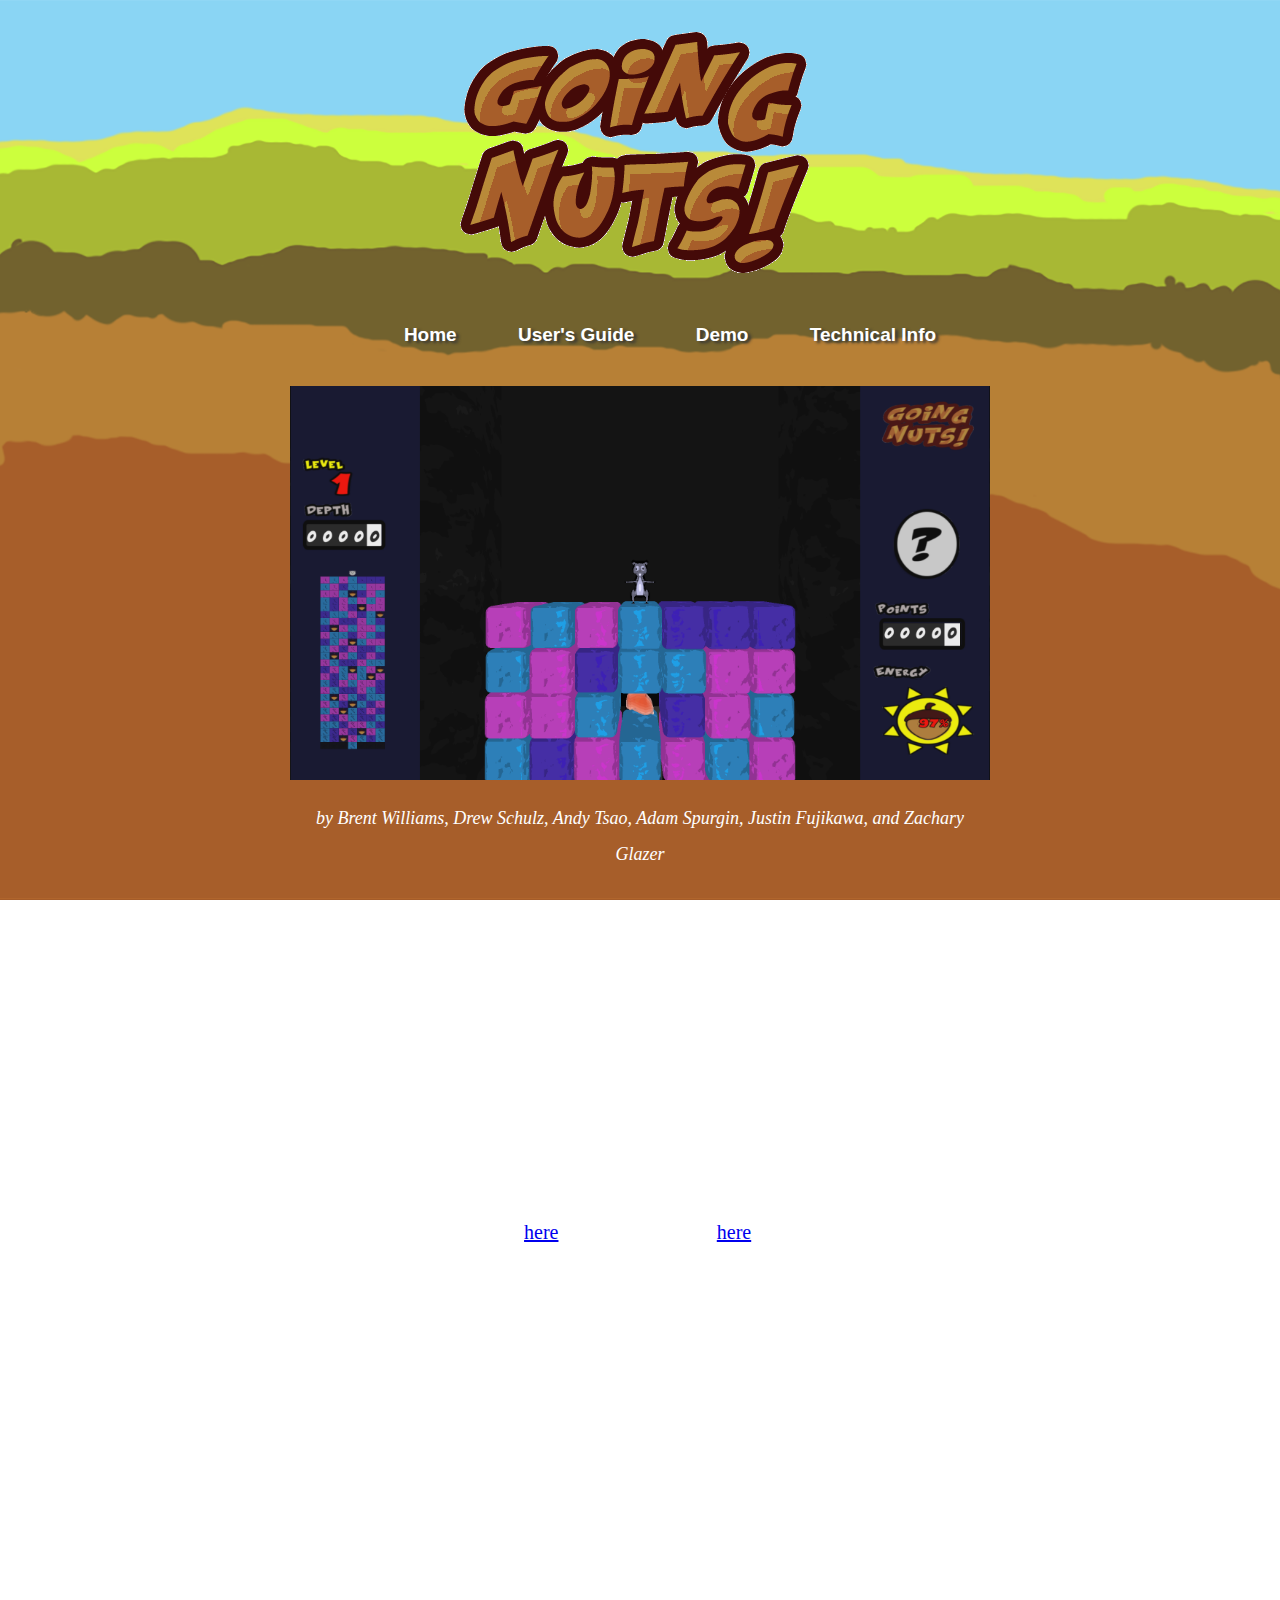
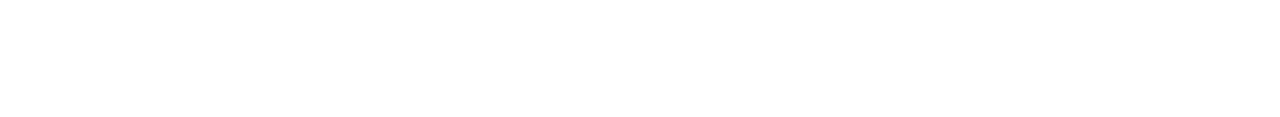
<file: index.html>
﻿
<html>
<head>
	<meta charset="UTF-8">
	
	<title>Going Nuts!</title>
	<link rel="stylesheet" type="text/css" href="style.css" />
</head>

<body>

    <div id="page-wrap">
        <a href="index.html"><img src="images/GoingNuts.png" class="center" /></a>

        <div id="menu">
			<ul>
				<li><a href="index.html">Home</a></li>
				<li><a href="usersGuide.html">User's Guide</a></li>
				<li><a href="demo.html">Demo</a></li>
				<li><a href="technicalInfo.html">Technical Info</a></li>
			</ul>
		</div>

		<img src="images/GameScreen.png" class="center" height="394" width="700">
        
		<p class="subtitle">
			by Brent Williams, Drew Schulz, Andy Tsao, Adam Spurgin, Justin Fujikawa, and Zachary Glazer
		</p>

        <p>
            Going Nuts! is a 3D, arcade style game where nuts rule. You play as Huey, a squirrel who's life collection of acorns all fell down a chasm during an earthquake.
            It is up to you to lead Huey down the depths of the earth to retrieve his nuts. This game is a fast paced puzzle platformer with multiple levels that will keep
            you coming back for more. Each new level introduces a new type of obstacle that will stand in Huey's way, or a power up that will aid him in his quest. This game is
            addicting to the core! 
        </p>
         <br>
        <p>
            You can download our game <a href="GoingNuts.zip">here</a> or from our github <a href="https://github.com/aspurgin/GoingNuts-">here</a>. To run the game you first need to compile the game by running make. To start the game run the file DeezNuts. 
        </p>

        <p>
            The game requires you have the following libraries installed:
            <ul>
                <li>FMOD</li>
                <li>ASSIMP</li>
                <li>GLFW</li>
                <li>SOIL</li>
                <li>GLEW</li>
            </ul>	
        </p>

        <p>
            Thanks for looking at our game. Now <b><i>Go Nuts!</i></b>
        </p>
    </div>
	
</body>

</html>
</file>
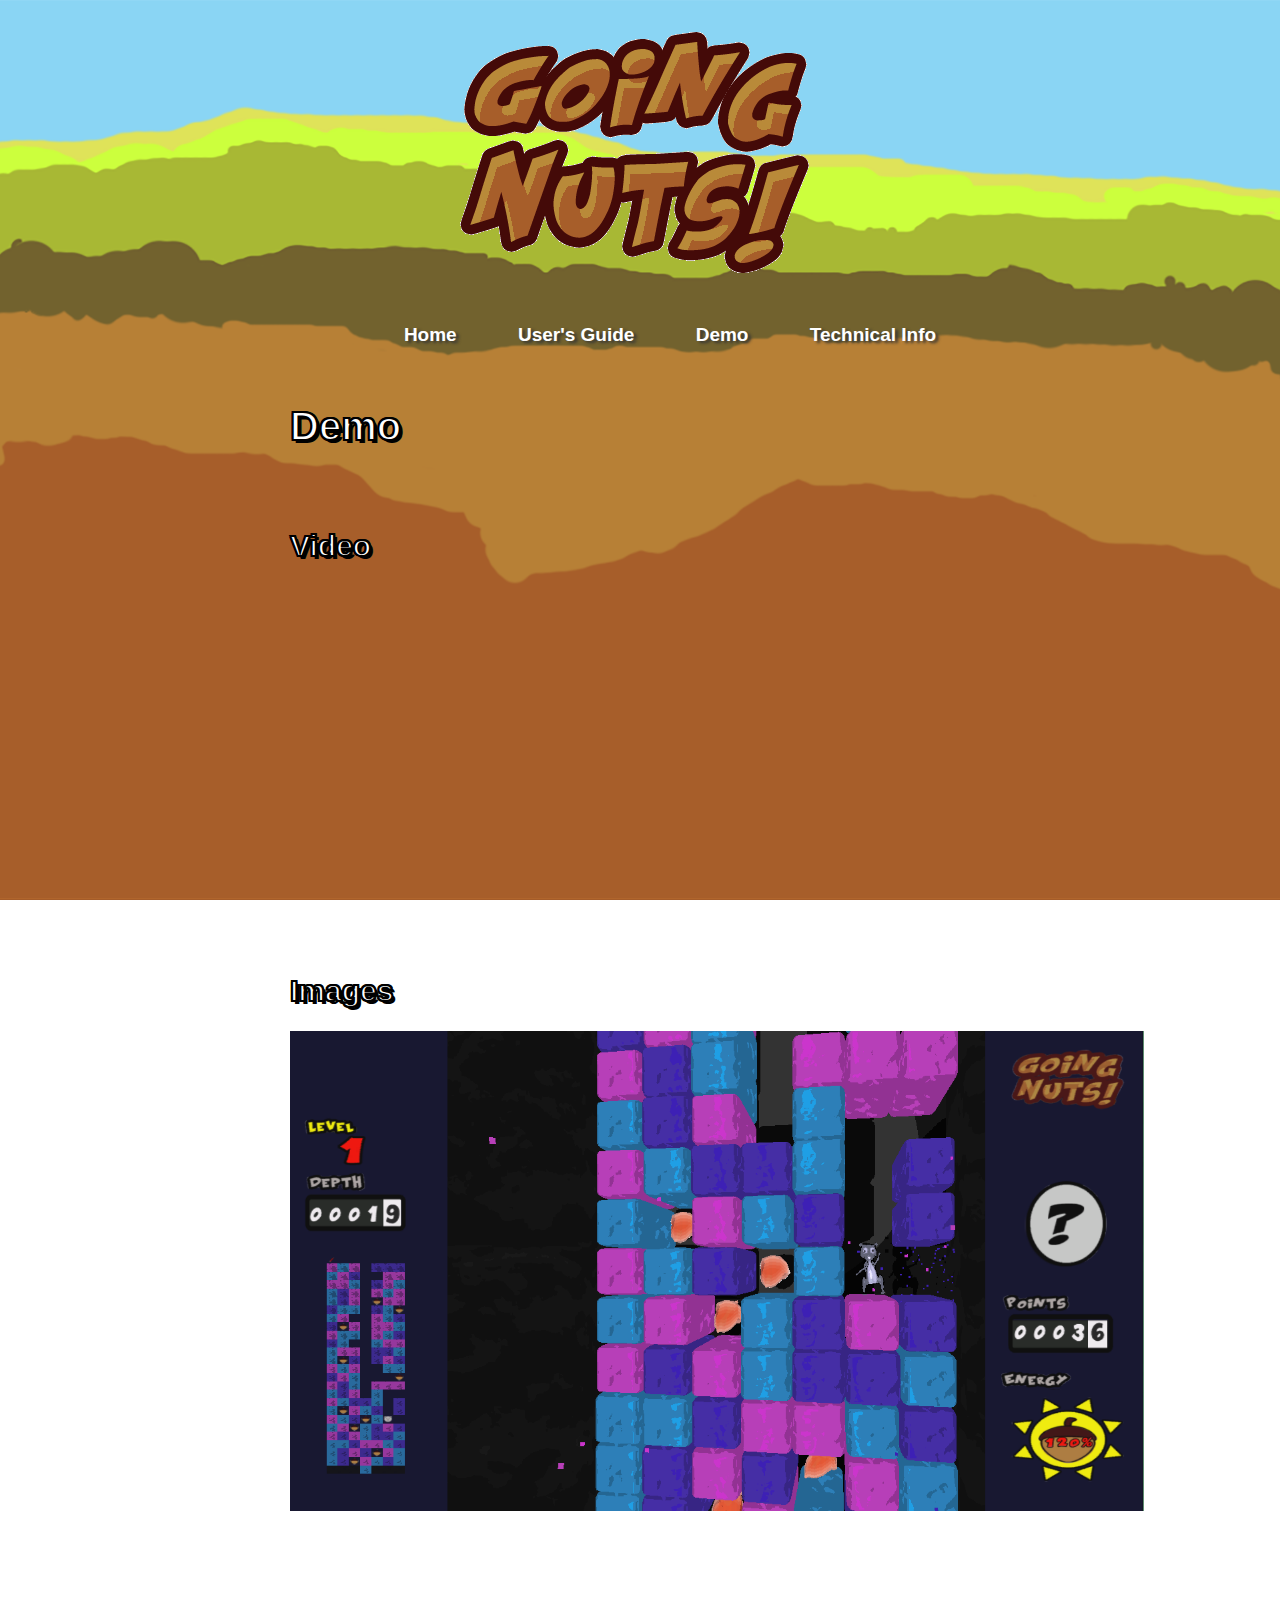
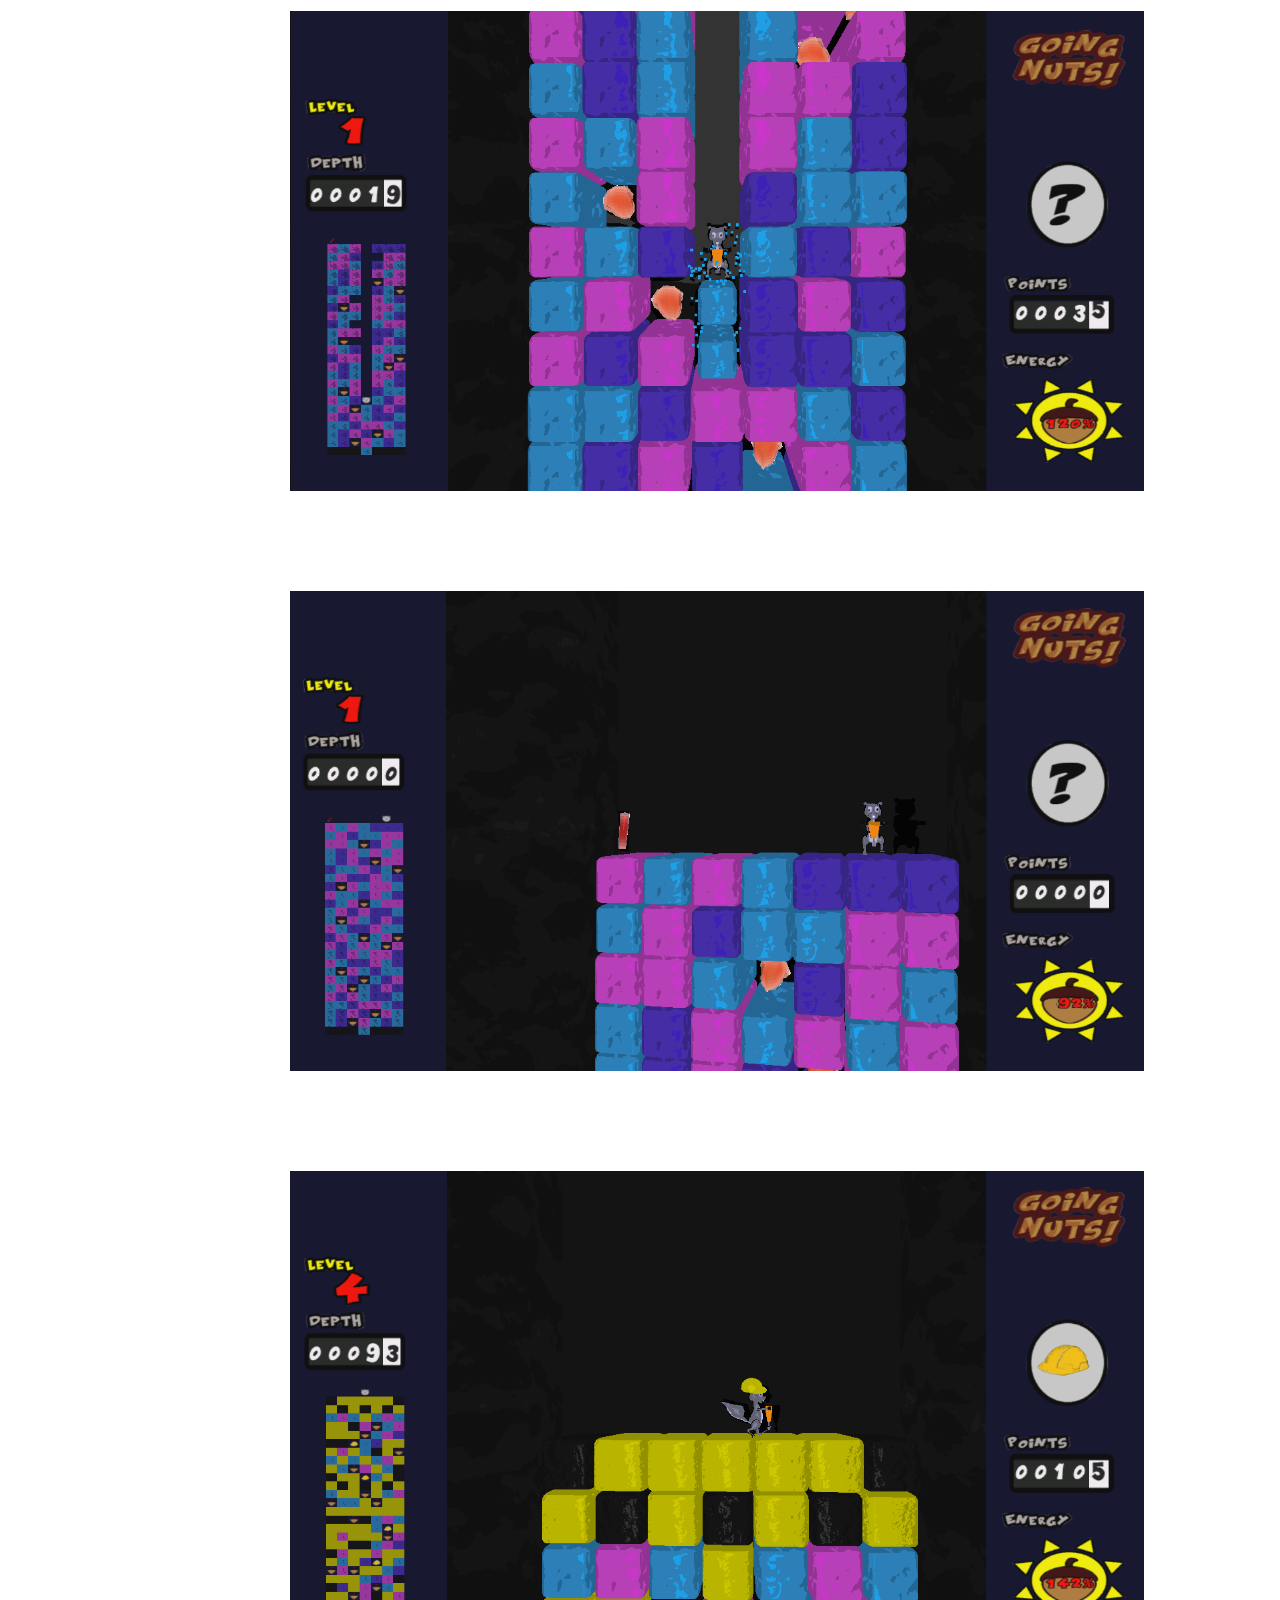
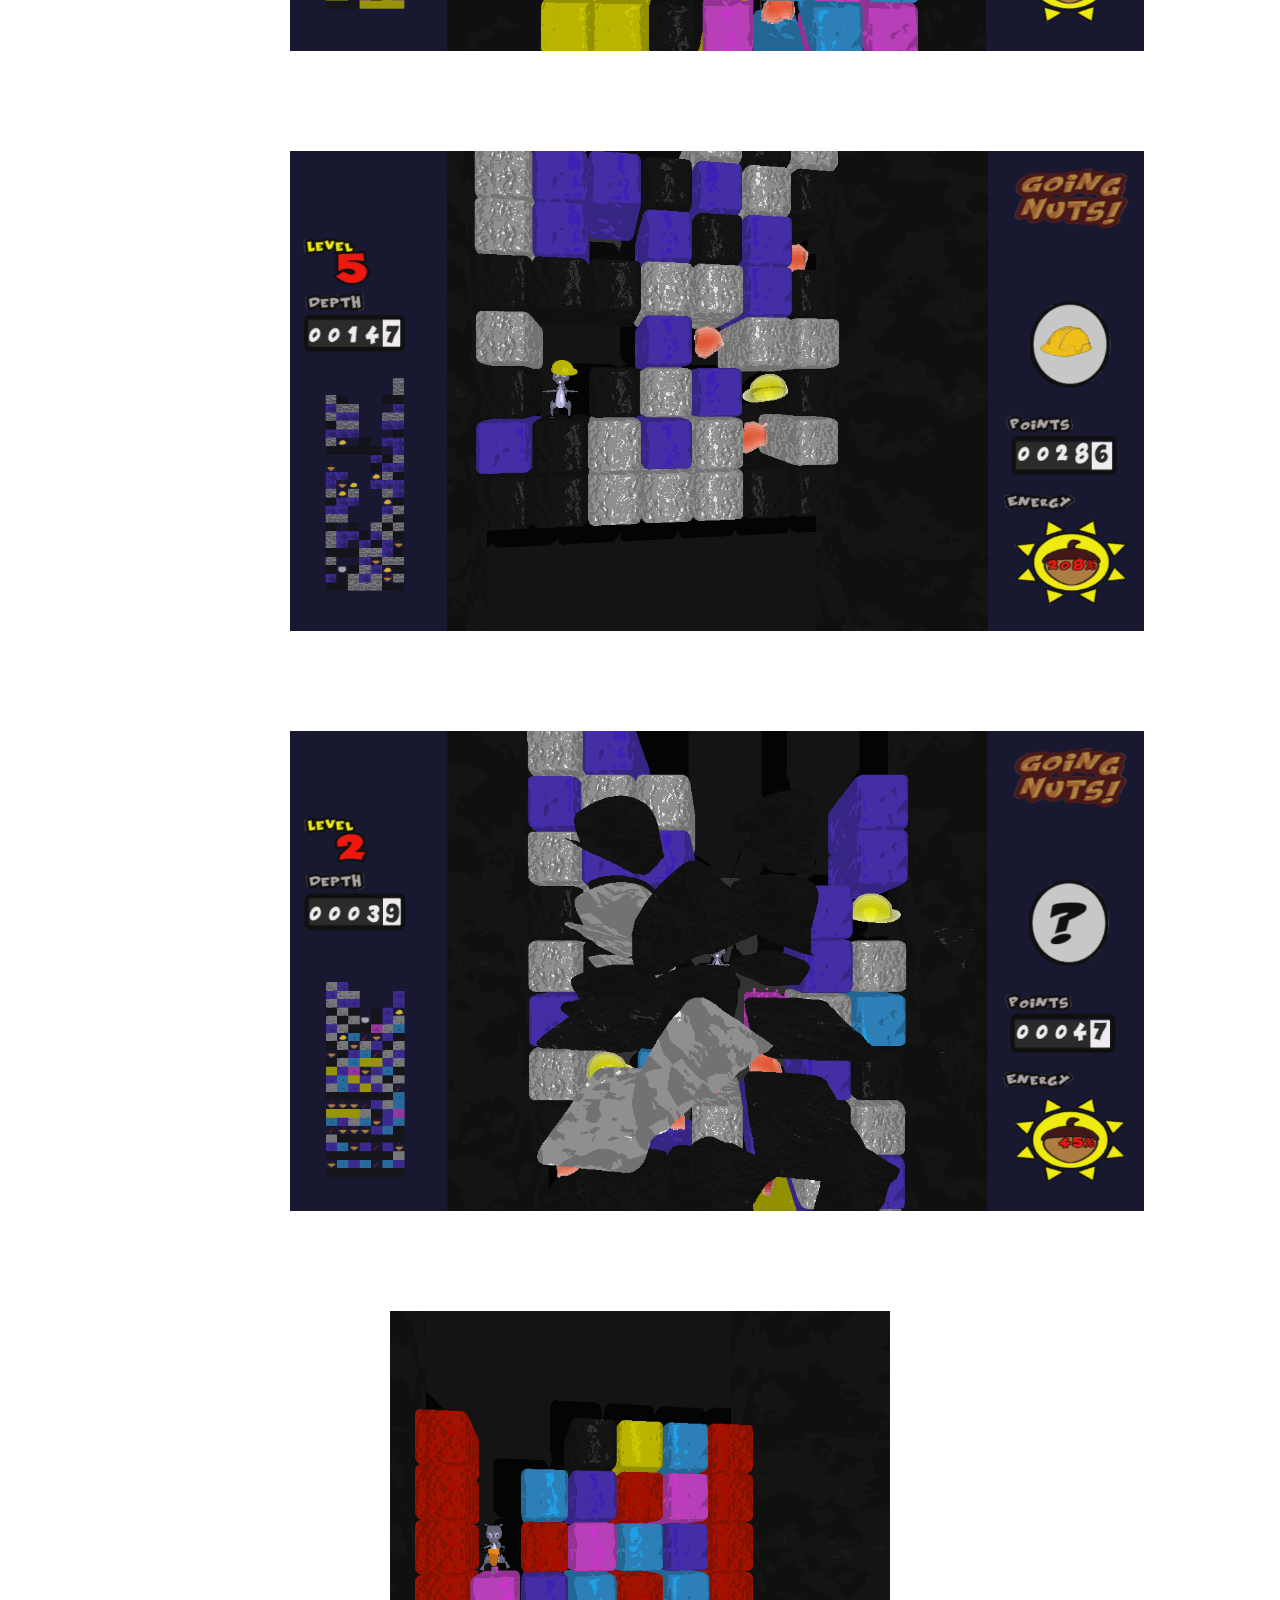
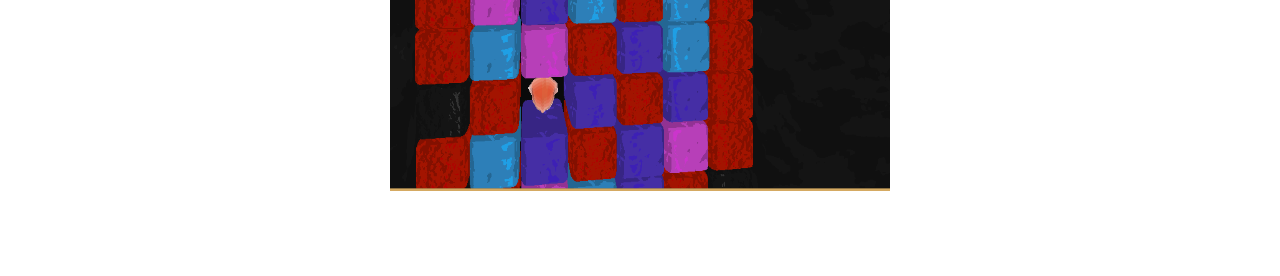
<file: demo.html>
﻿
<html>
<head>
	<meta charset="UTF-8">
	
	<title>Going Nuts! Demo</title>
	<link rel="stylesheet" type="text/css" href="style.css" />
</head>

<body>

    <div id="page-wrap">
        <a href="index.html"><img src="images/GoingNuts.png" class="center" /></a>

        <div id="menu">
			<ul>
				<li><a href="index.html">Home</a></li>
				<li><a href="usersGuide.html">User's Guide</a></li>
				<li><a href="demo.html">Demo</a></li>
				<li><a href="technicalInfo.html">Technical Info</a></li>
			</ul>
		</div>

        <h1>Demo</h1>
        <br />
        <h2>Video</h2>
        <iframe width="560" height="315" src="//www.youtube.com/embed/DL95gk9hhqA" class="center" frameborder="0" allowfullscreen></iframe>
        <br />
        <h2>Images</h2>
        <figure>
            <img src="images/goingnutspic1.png" class="center" height="480" width="854">
            <figcaption>Say hi to Huey!</figcaption>
        </figure>
        <br />
        <figure>
            <img src="images/goingnutspic2.png" class="center" height="480" width="854">
            <figcaption>Drilling through dirt blocks</figcaption>
        </figure>
        <br />
        <figure>
            <img src="images/goingnutsshadowpic.png" class="center" height="480" width="854">
            <figcaption>Shadows are shown on the back wall</figcaption>
        </figure>
        <br />
        <figure>
            <img src="images/goingnutssandpic.png" class="center" height="480" width="854">
            <figcaption>Sand blocks slow you down!</figcaption>
        </figure>
        <br />
        <figure>
            <img src="images/goingnutscrystalpic.png" class="center" height="480" width="854">
            <figcaption>Crystal blocks require you to drill three times!</figcaption>
        </figure>
        <br />
        <figure>
            <img src="images/goingnutsdynamiteandfracture.png" class="center" height="480" width="854">
            <figcaption>Rock and crystal blocks fracture when exploded with dynamite!</figcaption>
        </figure>
        <br />
        <figure>
            <img src="images/goingnutslava.png" class="center" height="480" width="500">
            <figcaption>Lava blocks will cause Huey to die if he touches them</figcaption>
        </figure>
    </div>
	
</body>

</html>
</file>
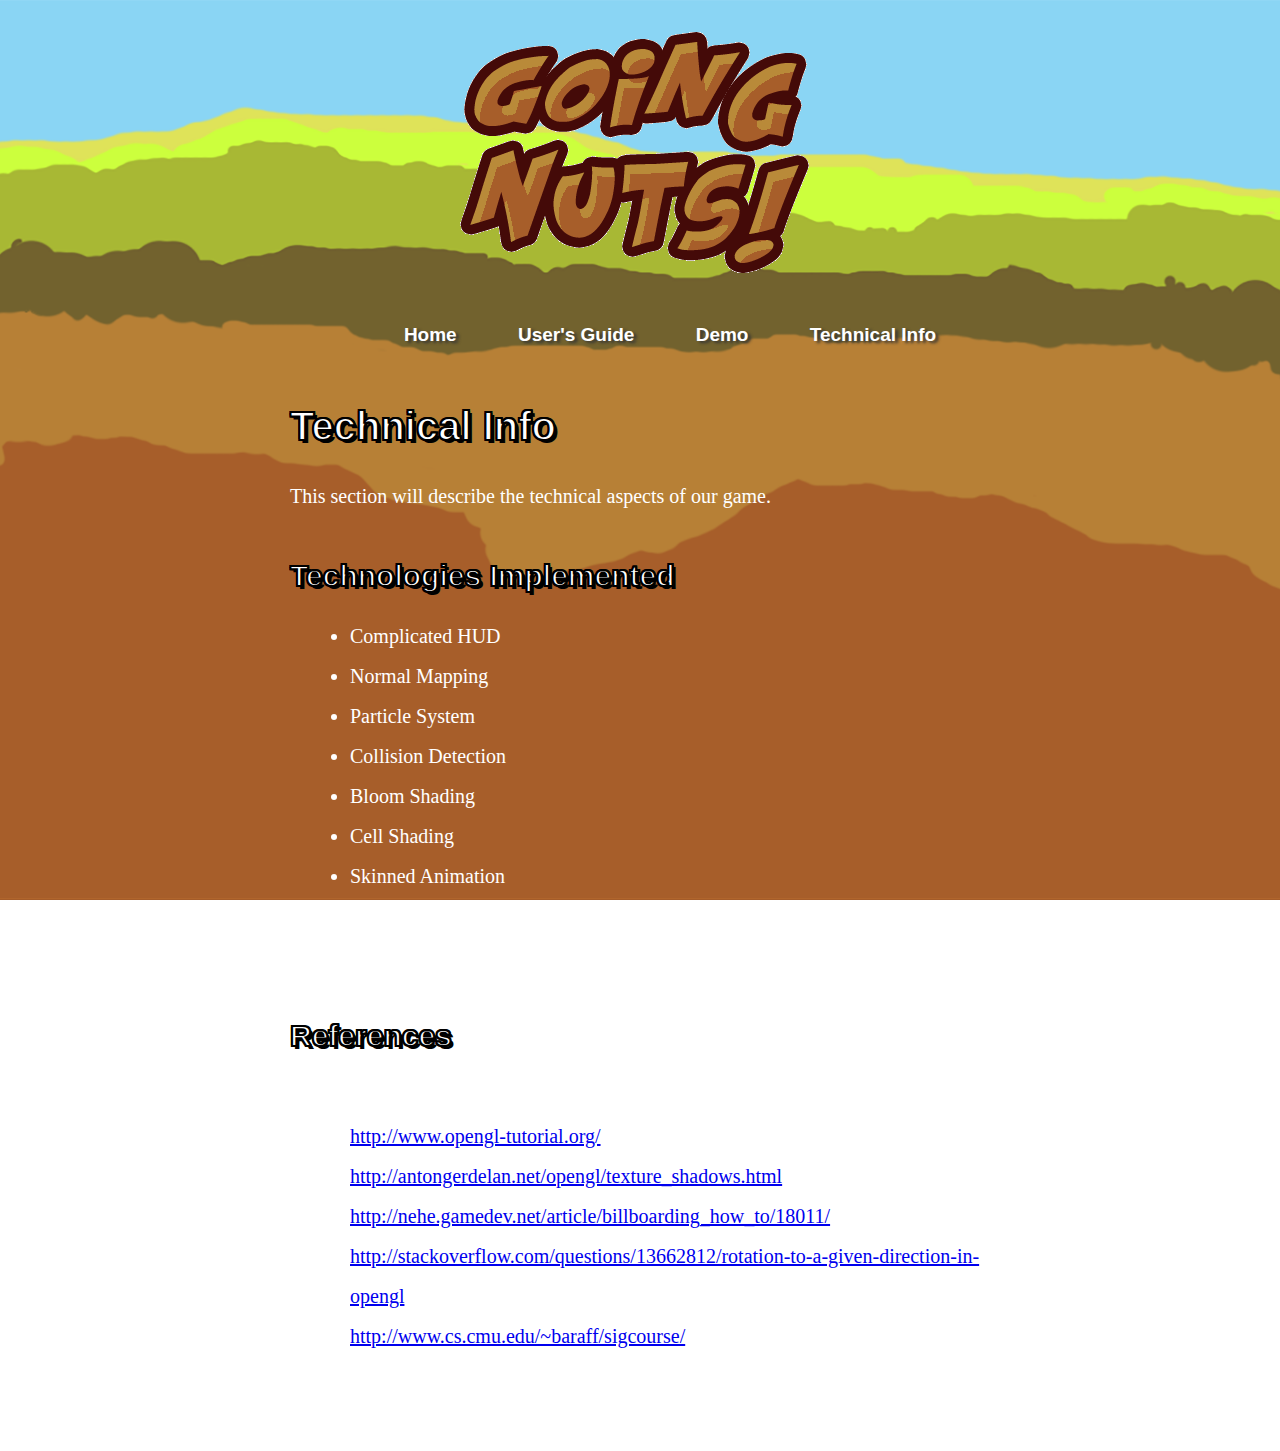
<file: technicalInfo.html>
﻿
<html>
<head>
	<meta charset="UTF-8">
	
	<title>Going Nuts! Technical Info</title>
	<link rel="stylesheet" type="text/css" href="style.css" />
</head>

<body>

    <div id="page-wrap">
        <a href="index.html"><img src="images/GoingNuts.png" class="center" /></a>

        <div id="menu">
			<ul>
				<li><a href="index.html">Home</a></li>
				<li><a href="usersGuide.html">User's Guide</a></li>
				<li><a href="demo.html">Demo</a></li>
				<li><a href="technicalInfo.html">Technical Info</a></li>
			</ul>
		</div>
        
        <h1>Technical Info</h1>

        <p> This section will describe the technical aspects of our game. </p>
        <p>
        <h2> Technologies Implemented</h2>
        	<ul>
				<li>Complicated HUD</li>
            <li>Normal Mapping</li>
            <li>Particle System</li>
            <li>Collision Detection</li>
            <li>Bloom Shading</li>
            <li>Cell Shading</li>
            <li>Skinned Animation</li>
            <li>Shadow Mapping</li>
            <li>Mesh Fracturing</li>
			</ul>
        </p>
        
        <p>
        <h2> References </h2>
        	<ul>
				<li>Real Time Rendering</li>
            <li> <a href="http://www.opengl-tutorial.org/">http://www.opengl-tutorial.org/</a> </li>
            <li> <a href="http://antongerdelan.net/opengl/texture_shadows.html">http://antongerdelan.net/opengl/texture_shadows.html</a></li>
            <li> <a href="http://nehe.gamedev.net/article/billboarding_how_to/18011/">http://nehe.gamedev.net/article/billboarding_how_to/18011/</a></li>
            <li> <a href="http://stackoverflow.com/questions/13662812/rotation-to-a-given-direction-in-opengl">http://stackoverflow.com/questions/13662812/rotation-to-a-given-direction-in-opengl</a></li>
            <li> <a href="http://www.cs.cmu.edu/~baraff/sigcourse/">http://www.cs.cmu.edu/~baraff/sigcourse/</a></li>
            <li>The graphics queen Zoe!</li>
			</ul>
        </p>
        
    </div>
	
</body>

</html>
</file>
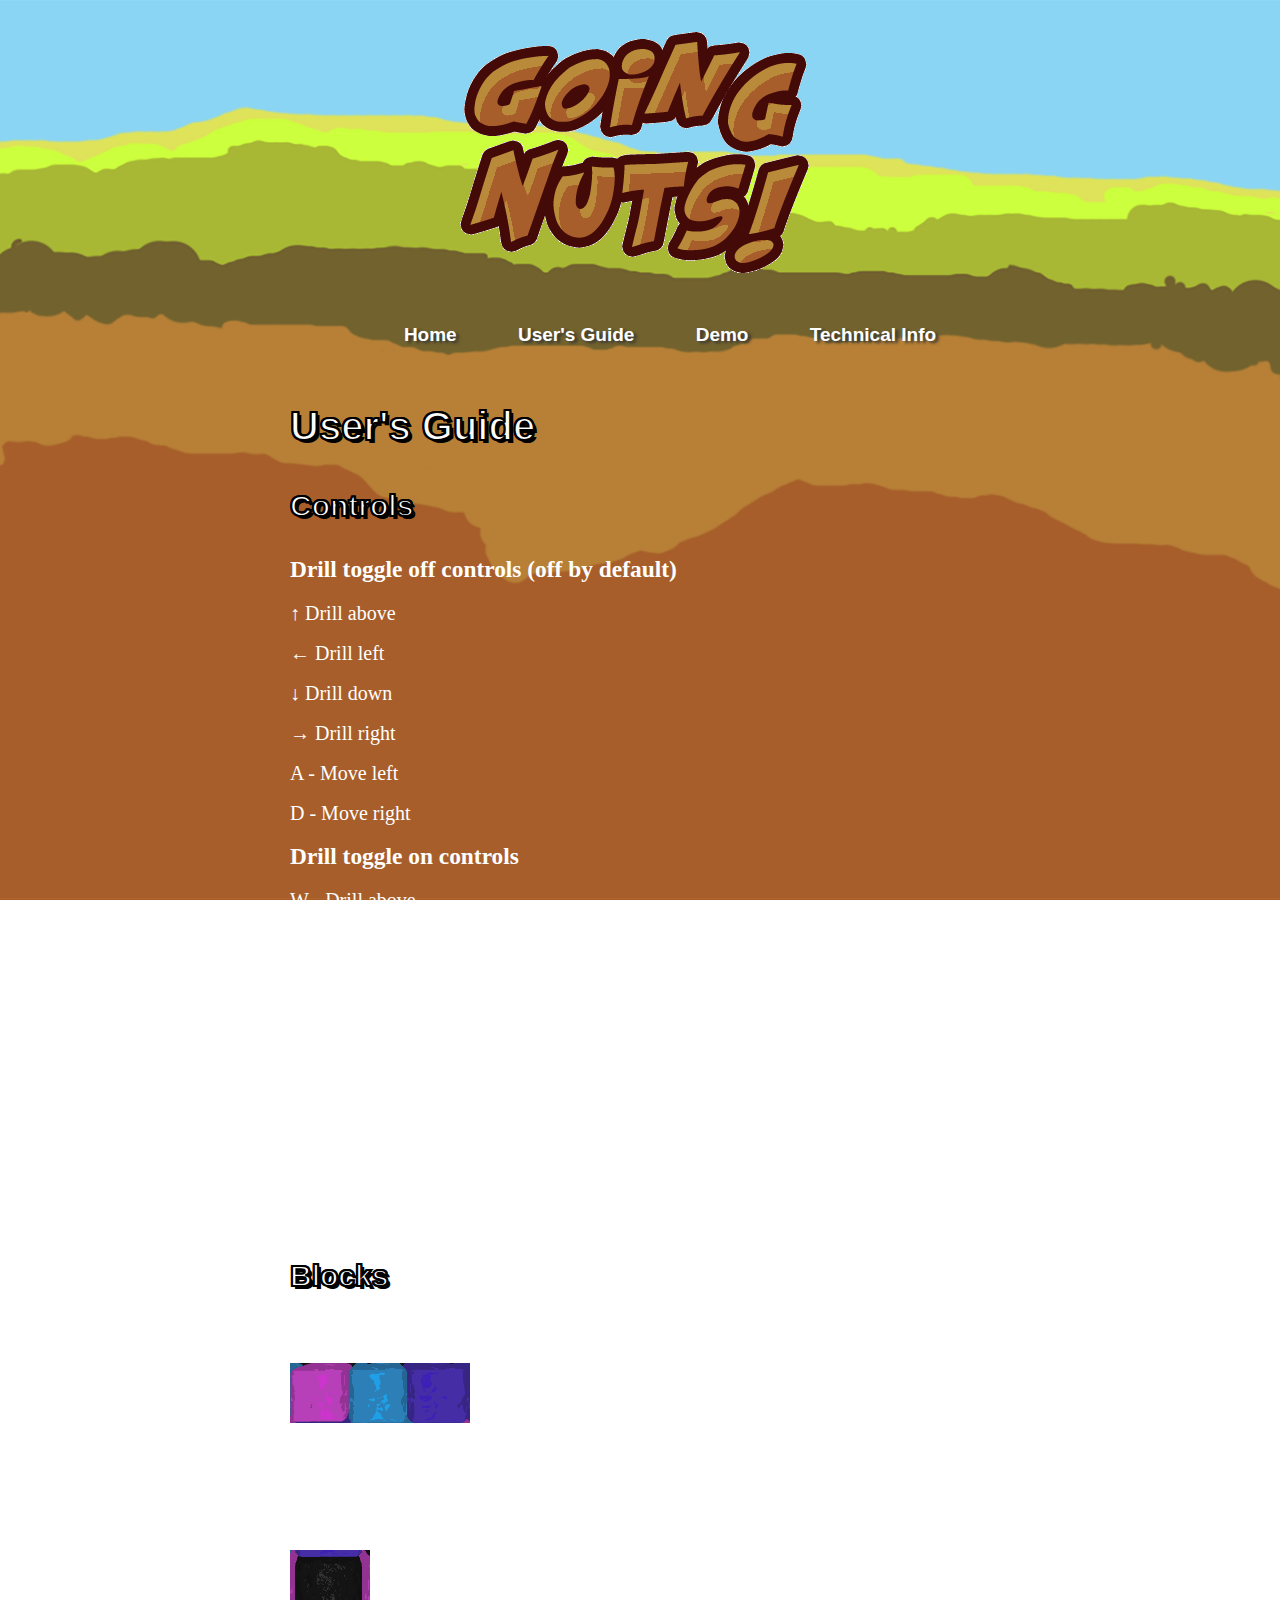
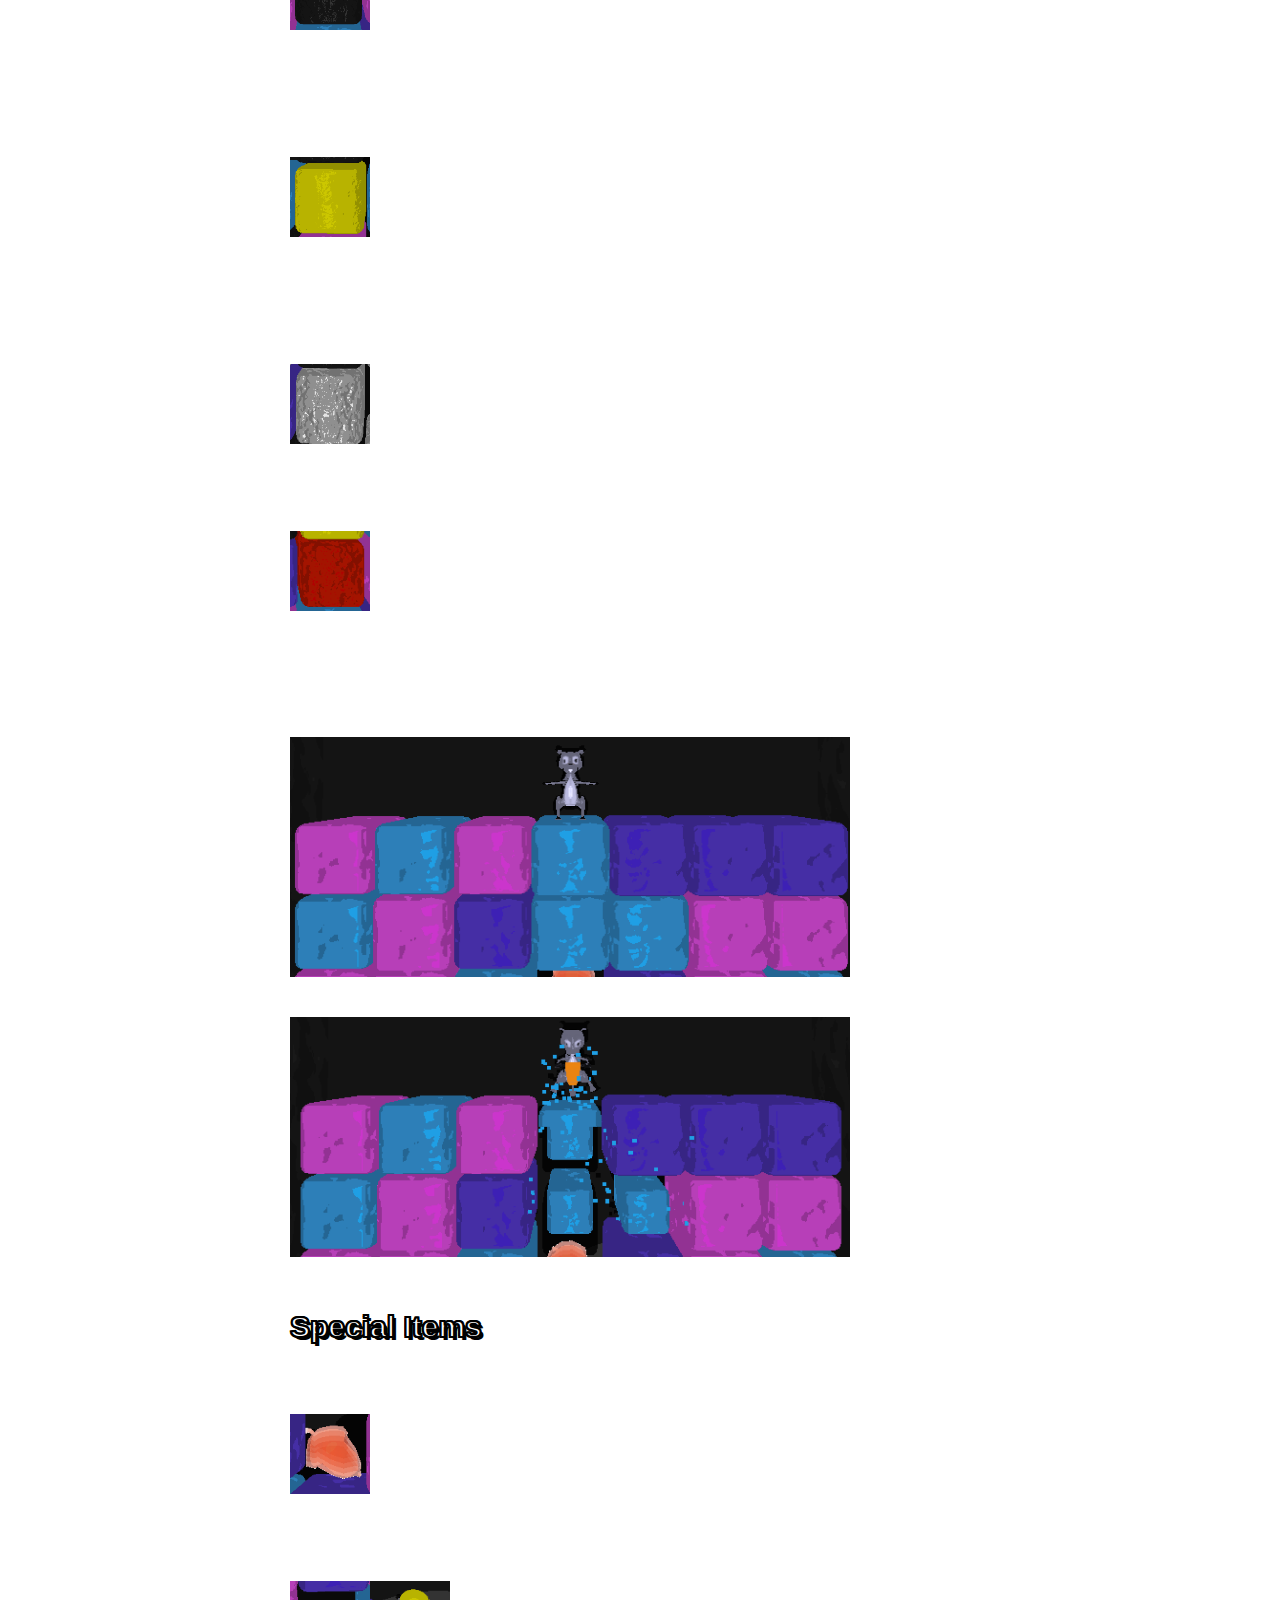
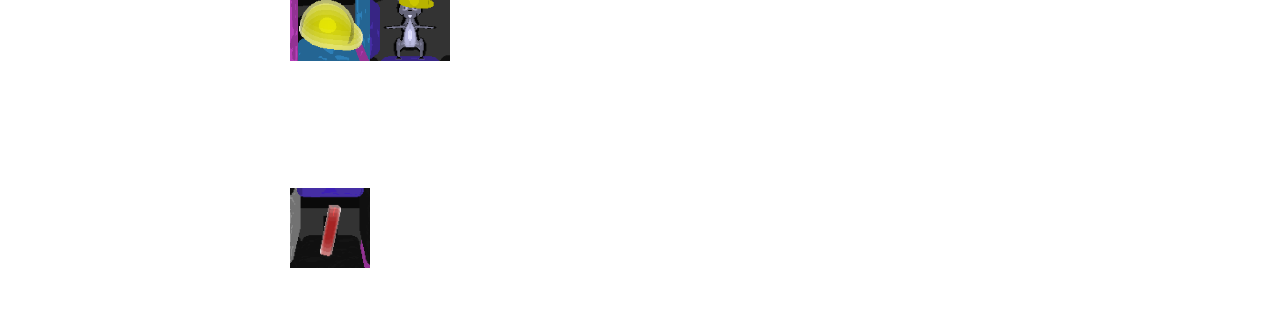
<file: usersGuide.html>
<html>
<head>
	<meta charset="UTF-8">
	
	<title>Going Nuts! User's Guide</title>
	<link rel="stylesheet" type="text/css" href="style.css" />
</head>

<body>

    <div id="page-wrap">
        <a href="index.html"><img src="images/GoingNuts.png" class="center" /></a>

        <div id="menu">
			<ul>
				<li><a href="index.html">Home</a></li>
				<li><a href="usersGuide.html">User's Guide</a></li>
				<li><a href="demo.html">Demo</a></li>
				<li><a href="technicalInfo.html">Technical Info</a></li>
			</ul>
		</div>
        
		<h1>User's Guide</h1>

      <h2>Controls</h2>
        <h3>Drill toggle off controls (off by default)</h3>
        &#8593; Drill above<br>
        &#8592; Drill left<br>
        &#8595; Drill down<br>
        &#8594; Drill right<br>
        A - Move left <br>
        D - Move right <br>

        <h3>Drill toggle on controls</h3>
        W - Drill above<br>
        A - Drill/Move left<br>
        S - Drill down<br>
        D - Drill/Move right<br>
        
        <h3>General controls</h3>
        T - Toggle drill modes<br>
        R - Reset the game<br>
        L - Reset the current level<br>
        Spacebar - Use Dynamite<br>

      <h2>Blocks</h2>
        <h3>Dirt Blocks</h3>
        <img src="images/dirtblocks.png" title="Dirt blocks" height="60" width="180"><br>
        Dirt Blocks are destroyed after being drilled once. There are three different colored dirt blocks.<br>
        <h3>Stone Blocks</h3>
        <img src="images/stoneblock.png" title="Stone block" height="80" width="80"><br>
        Stone Blocks cannot be destroyed by drilling. They can only be destroyed by using Dynamite.<br>
        <h3>Sand Blocks</h3>
        <img src="images/sandblock.png" title="Sand block" height="80" width="80"><br>
        Sand Blocks can be destroyed by drilling once. They slow the squirrel when he walks over them.<br>
        <h3>Crystal Blocks</h3>
        <img src="images/crystalblock.png" title="Crystal block" height="80" width="80"><br>
        Crystal Blocks can be destroyed by drilling it 3 times.<br>
        <h3>Magma Blocks</h3>
        <img src="images/lavablock.png" title="Magma block" height="80" width="80"><br>
        Falling or walking on a Magma Block will result in a loss. They cannot be destroyed by drilling.<br>
        <h3>Connecting Blocks</h3>
        <img src="images/connectingblocks.png" title="Similar blocks are connected" height="240" width="560"><br>
        When similar blocks touch, they stick to each other.
        <img src="images/connectingblocksbreak.png" title="Breaking a connected blocks breaks all other connected blocks" height="240" width="560"><br>
        Destroying a connected block will destroy all similar blocks connected to it.<br>
        
      <h2>Special Items</h2>
        <h3>Nuts</h3>
        <img src="images/nut.png" title="That's his nut" height="80" width="80"><br>
        Nuts grant points and energy.<br>
        <h3>Hard Hat</h3>
        <img src="images/hardhat.png" title="Hard hat" height="80" width="80"><img src="images/squirrelhardhat.png" title="Dat hard hat swag yo" height="80" width="80"><br>
        Hard Hats prevent the squirrel from falling blocks. A block will be destroyed if it falls on a squirrel that has a Hard Hat.<br>
        <h3>Dynamite</h3>
        <img src="images/dynamite.png" title="Dynamite" height="80" width="80"><br>
        Dynamite destroys all adjacent blocks.<br>

    </div>
	
</body>

</html>
</file>
<file: style.css>
* { 
	margin: 0; 
	padding: 0; 
}
		
html { 
	background: url(images/Background.png) no-repeat center center fixed; 
	-webkit-background-size: cover;
	-moz-background-size: cover;
	-o-background-size: cover;
	background-size: cover;
	font: 20px/2 Georgia, Serif;
	color: white;
}
		
#page-wrap { 
	width: 700px; 
	margin: 15px auto; 
	padding: 10px; 
}

img.center {
	display: block;
  	margin-left: auto;
  	margin-right: auto;
  	padding-bottom: 20px;
}

iframe.center {
	display: block;
  	margin-left: auto;
  	margin-right: auto;
  	padding-bottom: 20px;
}

p { 
	font: 20px/2 Georgia, Serif; 
	margin: 0 0 30px 0;
	color: white;
}

p.subtitle {
	font: 18px/2 Georgia, Serif; 
	font-style:italic;
	text-align:center
}

h1 {
	font-family: "Arial Black", "Arial Bold", Gadget, sans-serif;
   	-webkit-text-stroke: 2px black;
   	color: white;
   	text-shadow:
       3px 3px 0 #000,
     -1px -1px 0 #000,  
      1px -1px 0 #000,
      -1px 1px 0 #000,
       1px 1px 0 #000;
    margin-bottom: 10px;
}

h2 {
	font-family: "Arial Black", "Arial Bold", Gadget, sans-serif;
   	-webkit-text-stroke: 2px black;
   	color: white;
   	text-shadow:
       3px 3px 0 #000,
     -1px -1px 0 #000,  
      1px -1px 0 #000,
      -1px 1px 0 #000,
       1px 1px 0 #000;
    margin-bottom: 10px;
}


ul {
	margin-left: 60px;
}

#menu {
    width: 690px;
    height: 50px;
    display: block;
  	margin-left: auto;
  	margin-right: auto;
  	margin-bottom: 20px; 
    font-size: 19px;
    font-family: Tahoma, Geneva, sans-serif;
    font-weight: bold;
    text-align: center;
    text-shadow: 3px 2px 3px #333333;
}
font-family: "Arial Rounded MT Bold", "Helvetica Rounded", Arial, sans-serif;
#menu ul {
    height: auto;
    padding: 8px 0px;
    margin: 0px;
}

#menu li { 
	display: inline; 
	padding: 20px; 
}

#menu a {
    text-decoration: none;
    color: white;
    padding: 8px 8px 8px 8px;
}
</file>
